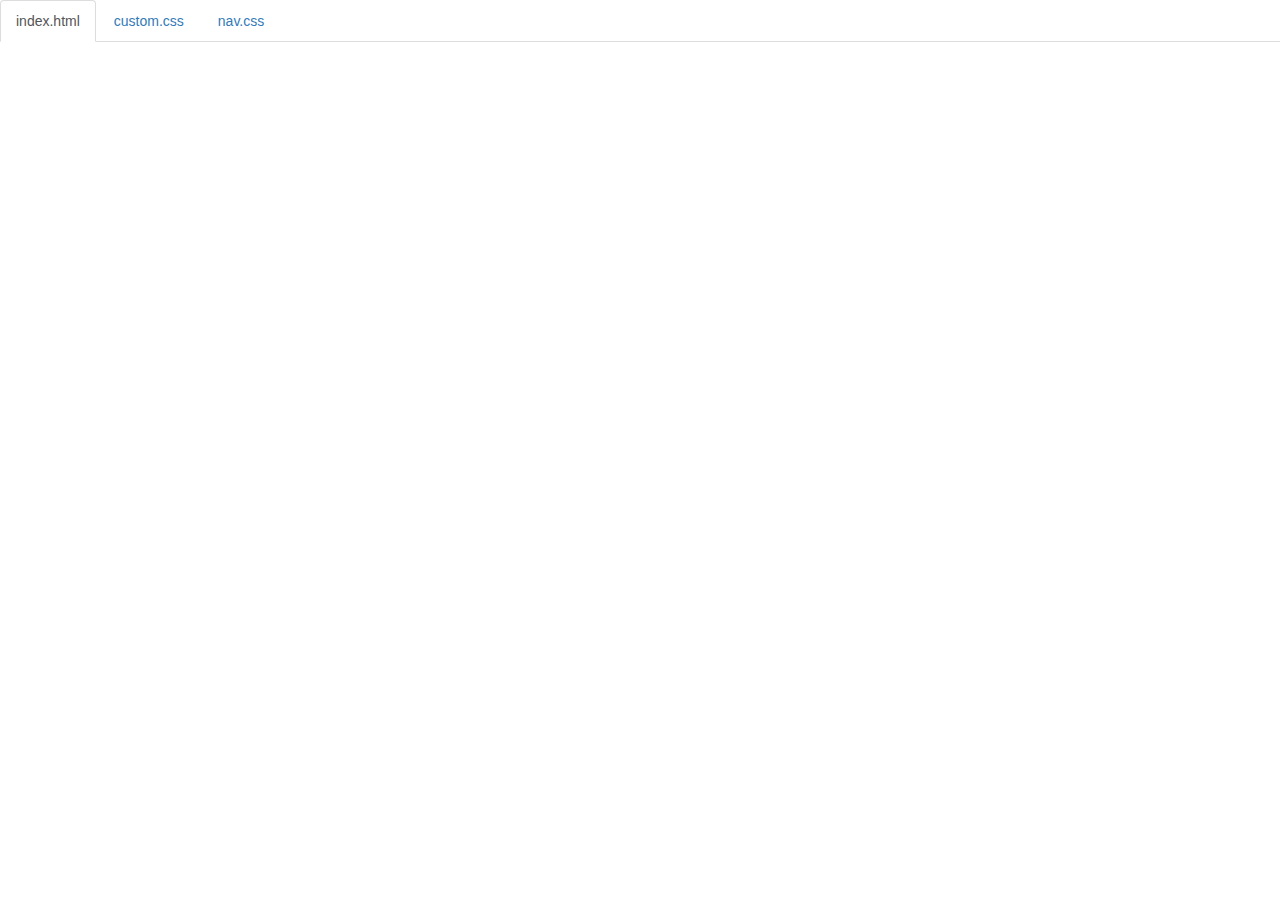
<file: code.html>
<!DOCTYPE html>
<html lang="en">

<head>
    <title>Code</title>
    <meta charset="utf-8">
    <meta name="viewport" content="width=device-width, initial-scale=1">
    <link rel="stylesheet" href="https://maxcdn.bootstrapcdn.com/bootstrap/3.3.6/css/bootstrap.min.css">
    <script src="https://ajax.googleapis.com/ajax/libs/jquery/1.12.0/jquery.min.js"></script>
    <script src="https://maxcdn.bootstrapcdn.com/bootstrap/3.3.6/js/bootstrap.min.js"></script>
    <style>
        body {
            padding-top: 50px;
        }
        
        .navbar-fixed-top {
            background-color: white;
        }
    </style>
</head>

<body>

    <div class="container-fluid">
        <ul class="nav nav-tabs navbar-fixed-top">
            <li class="active"><a href="#index">index.html</a></li>
            <li><a href="#custom">custom.css</a></li>
            <li><a href="#nav">nav.css</a></li>
        </ul>

        <div class="tab-content">
            <div id="index" class="tab-pane fade in active">
                <script src="https://gist-it.appspot.com/github/davidx4697/shabr/raw/master/index.html?footer=0"></script>
            </div>
            <div id="custom" class="tab-pane fade">
                <script src="https://gist-it.appspot.com/github/davidx4697/shabr/raw/master/custom.css?footer=0"></script>
            </div>
            <div id="nav" class="tab-pane fade">
                <script src="https://gist-it.appspot.com/github/davidx4697/shabr/raw/master/nav.css?footer=0"></script>
            </div>
        </div>
    </div>

    <script>
        $(document).ready(function() {
            $(".nav-tabs a").click(function() {
                $(this).tab('show');
            });
            $('.nav-tabs a').on('shown.bs.tab', function(event) {
                var x = $(event.target).text(); // active tab
                var y = $(event.relatedTarget).text(); // previous tab
                $(".act span").text(x);
                $(".prev span").text(y);
            });

            // custom code font-size (uncomment below to see effect)
            $('pre').css('font-size', '16px');
        });
    </script>

</body>

</html>
</file>
